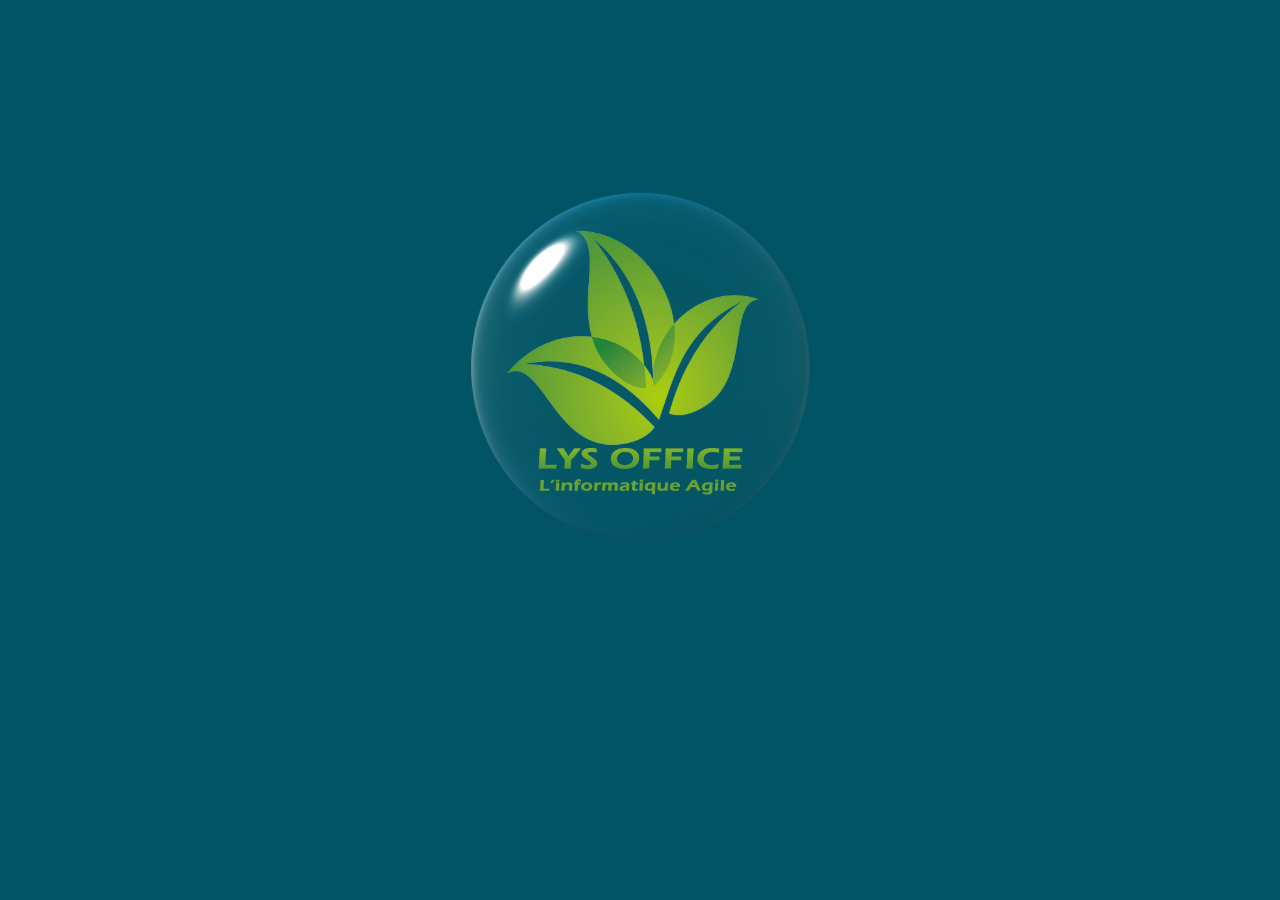
<file: index.html>
<head>
<link rel="stylesheet" href="https://stackpath.bootstrapcdn.com/bootstrap/4.5.2/css/bootstrap.min.css" integrity="sha384-JcKb8q3iqJ61gNV9KGb8thSsNjpSL0n8PARn9HuZOnIxN0hoP+VmmDGMN5t9UJ0Z" crossorigin="anonymous">
<style>

    .content {
        text-align: center; 
        margin-top:-150px;
        
        top:50%; 
    }
    body {
        background-color: #005463;
    }
    .imgs1 {
        height: 40%;
    }
    .container {
        display: flex;
        align-items: center;
        justify-content: center;
        height: 100%;
        width: 100%;
       
    }
body,
html {
  height: 100%;
}

</style>
</head>
<body>
    <div class="container">
        <div class="content" data-toggle="modal">
            <figure><img class="imgs1" src="img/LysOffice-3.png"><figcaption> </figcaption></figure>
        </div>
    </div>
</body>
</file>
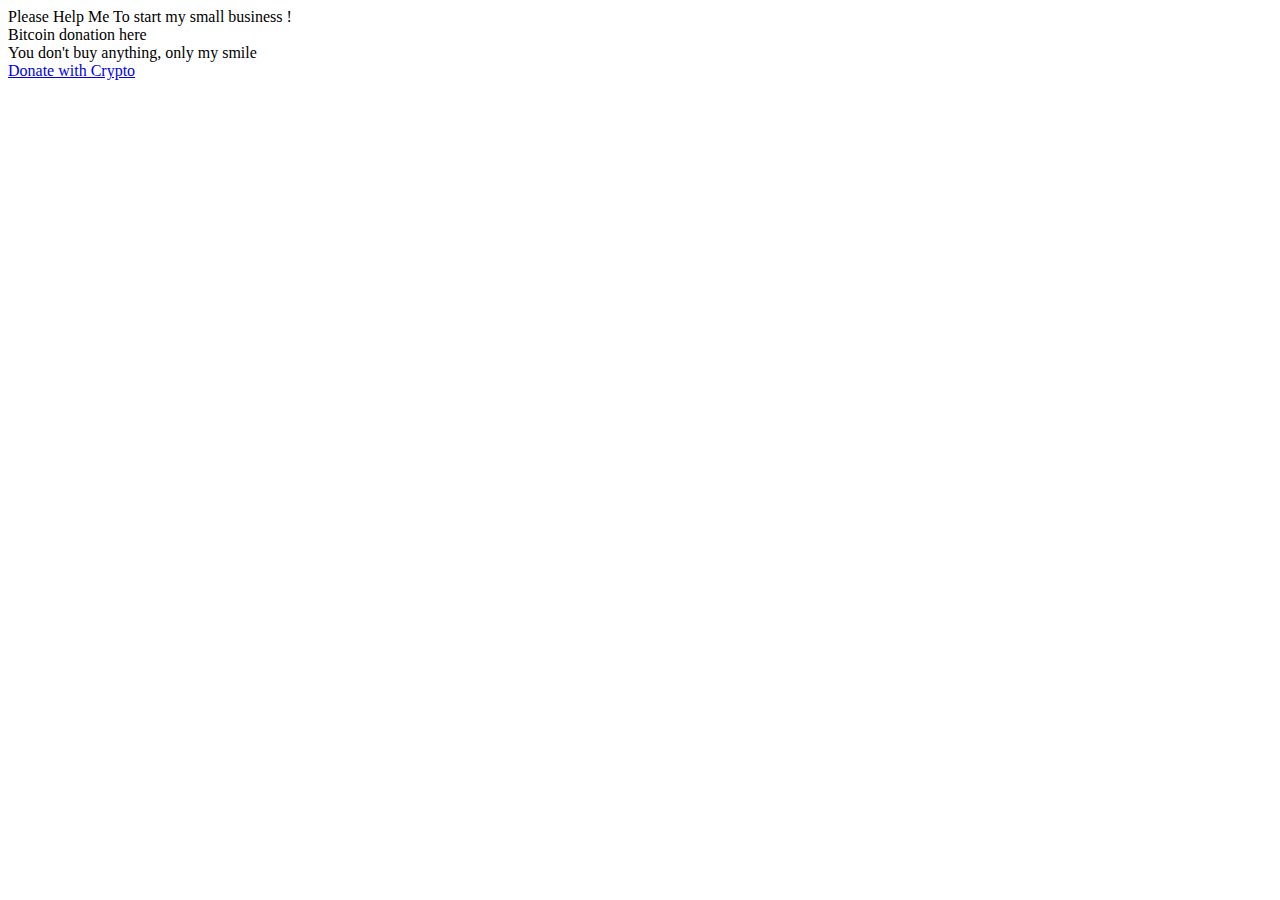
<file: crowfoundig.html>
<body>
    <div id='txtdiv'>
    Please Help Me To start my small business !<br>
    Bitcoin donation here<br>
    You don't buy anything,  only my smile<br> 
    </div>    



    <div> <a class="donate-with-crypto" href="https://commerce.coinbase.com/checkout/7b130817-435d-4d41-b291-f21261126354"> Donate with Crypto </a> <script src="https://commerce.coinbase.com/v1/checkout.js?version=201807"> </script> </div>
</body>
</file>
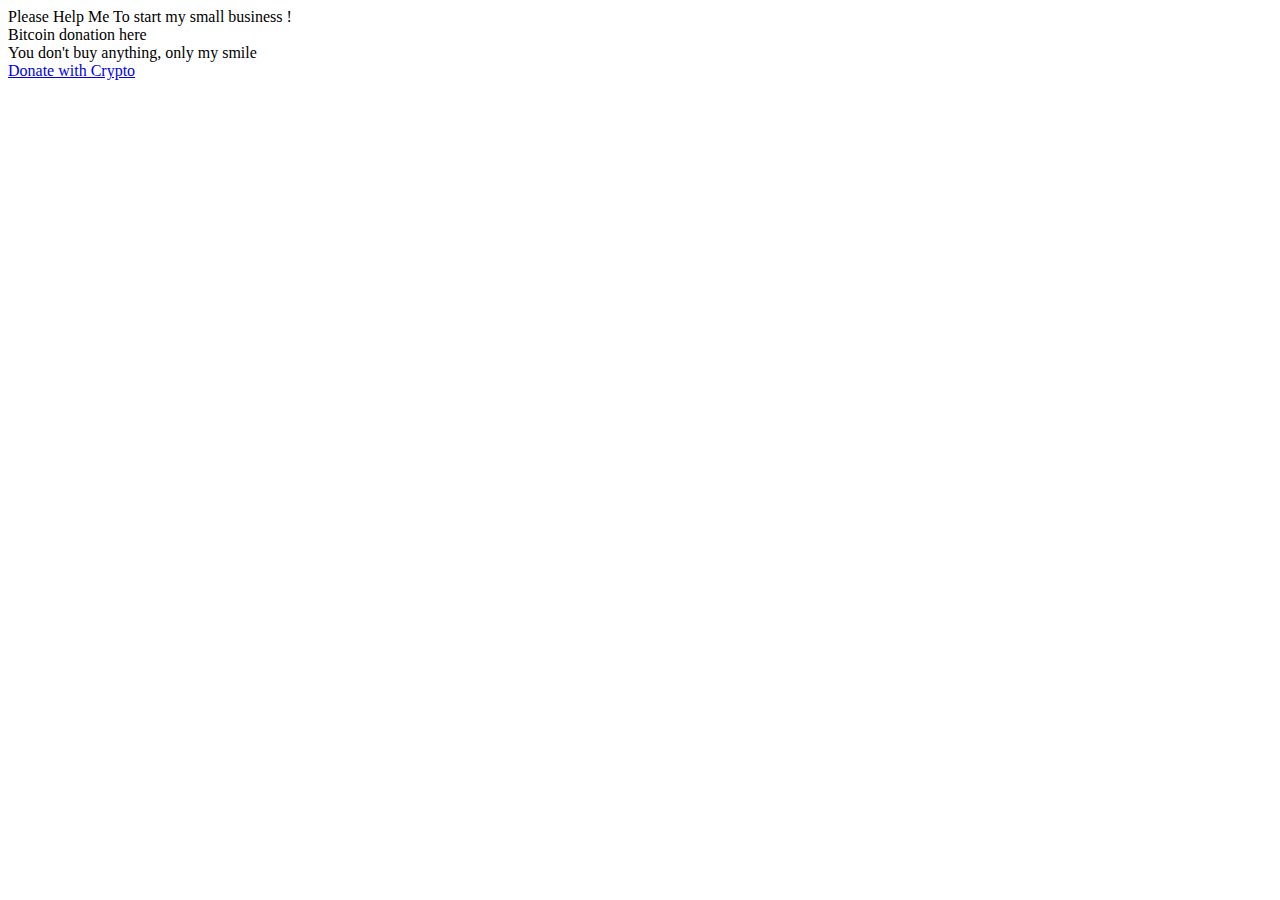
<file: crowfounding.html>
<body>
    <div id='txtdiv'>
    Please Help Me To start my small business !<br>
    Bitcoin donation here<br>
    You don't buy anything,  only my smile<br> 
    </div>    



    <div>
        <a class="donate-with-crypto"
           href="https://commerce.coinbase.com/checkout/7b130817-435d-4d41-b291-f21261126354">
          Donate with Crypto
        </a>
        <script src="https://commerce.coinbase.com/v1/checkout.js?version=201807">
        </script>
      </div>
    </body>
</file>
